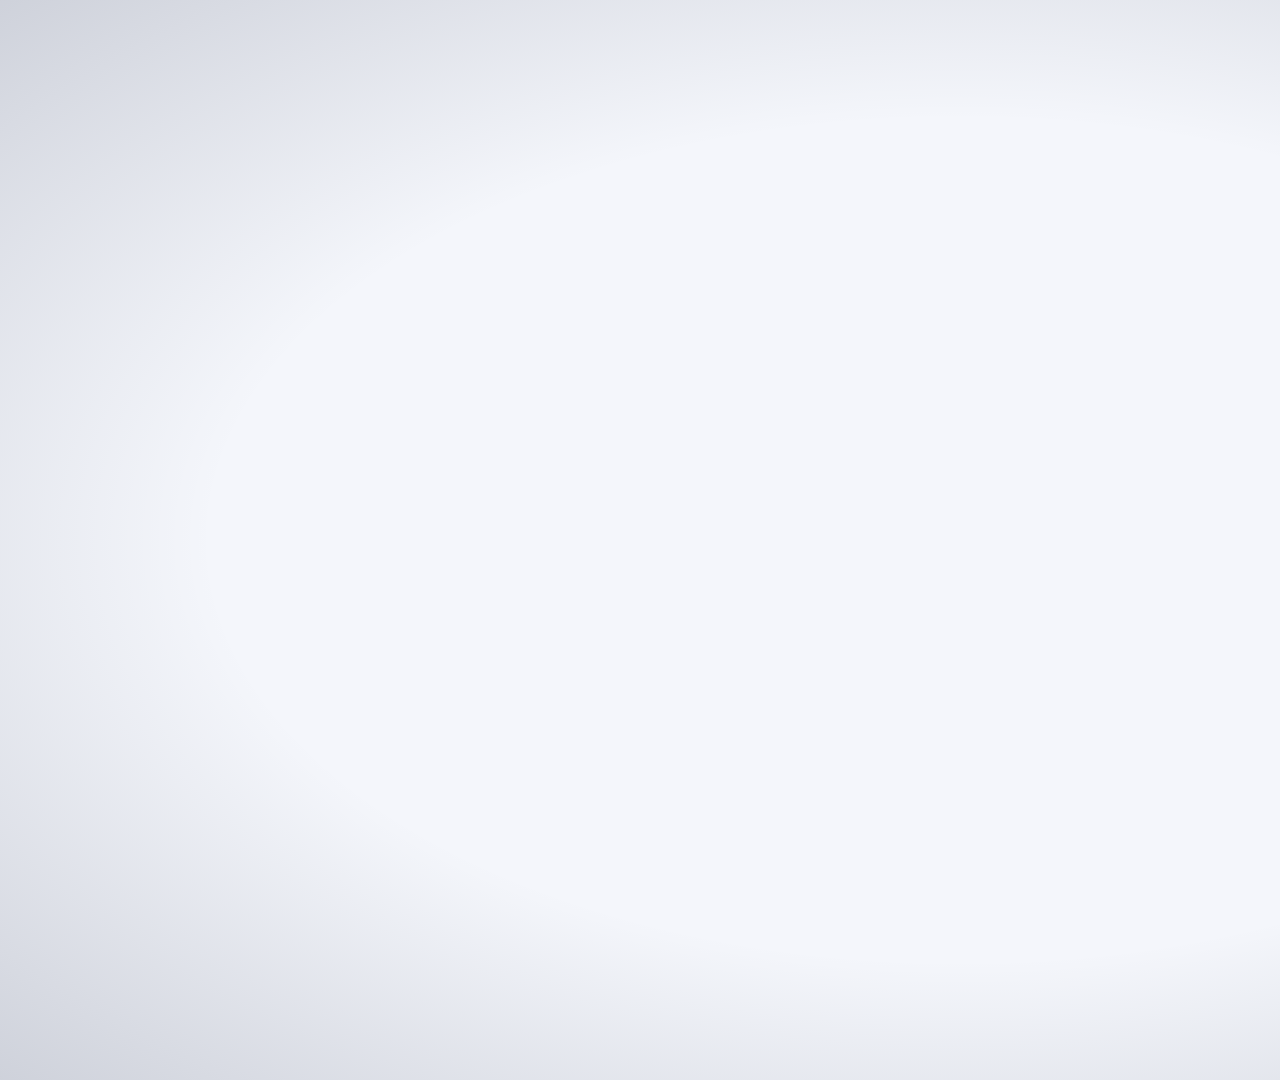
<file: motion-kit/index.html>
<!doctype html>
<html><head><meta charset="utf-8"><title>motion 16x9</title>
<link rel="stylesheet" href="engine/kit.css">
</head><body>
<div id="stage"></div>
<script src="config.js"></script>
<script src="beats.js"></script>
<script src="asr.js"></script>
<script src="engine/core.js"></script>
<script src="engine/fx.js"></script>
<script src="packs/explainer.js"></script>
<script src="packs/news.js"></script>
<script src="packs/tutorial.js"></script>
<script src="packs/product-ui.js"></script>
<script src="packs/vertical.js"></script>
<script src="packs/mascot.js"></script>
<script src="packs/web.js"></script>
<script src="packs/outro.js"></script>
<script src="packs/transition.js"></script>
<script src="scenes.js"></script>
</body></html>
</file>
<file: motion-kit/engine/kit.css>
/* motion-kit · 基础样式。颜色全部走主题变量，由 config.js 的 THEME 写入 :root */
@font-face{font-family:Inter;src:url(../a/fonts/inter-latin-400-normal.woff2) format('woff2');font-weight:400}
@font-face{font-family:Inter;src:url(../a/fonts/inter-latin-500-normal.woff2) format('woff2');font-weight:500}
@font-face{font-family:Inter;src:url(../a/fonts/inter-latin-600-normal.woff2) format('woff2');font-weight:600}
@font-face{font-family:Inter;src:url(../a/fonts/inter-latin-700-normal.woff2) format('woff2');font-weight:700}
@font-face{font-family:Inter;src:url(../a/fonts/inter-latin-800-normal.woff2) format('woff2');font-weight:800}
@font-face{font-family:'Noto Sans CJK SC';src:local('Noto Sans CJK SC'),local('NotoSansCJKsc-Regular'),url(../a/fonts/NotoSansSC.ttf);font-weight:100 900}
:root{--bg:#F4F5F8;--bg2:#E9EDF6;--ink:#101218;--sub:#5F6675;--accent:#2F6BFF;--accent2:#18C8FF;--hi:#FFD54A;--good:#18B26B;--bad:#F0445B;--card:#FFFFFF;--line:rgba(16,18,24,.10);--shadow:0 20px 60px rgba(30,50,110,.14),0 2px 6px rgba(0,0,0,.05)}
html,body{margin:0;background:#000;overflow:hidden}
*{box-sizing:border-box}
#stage{position:relative;width:1920px;height:1080px;overflow:hidden;background:var(--bg);
  font-family:Inter,'Noto Sans CJK SC','Noto Color Emoji',sans-serif;color:var(--ink);-webkit-font-smoothing:antialiased;font-feature-settings:"ss01","cv11"}
.scene{position:absolute;left:0;top:0;width:1920px;height:1080px;overflow:hidden;display:none}
.abs{position:absolute}
.cam{position:absolute;left:0;top:0;width:1920px;height:1080px}
.emoji{font-family:'Noto Color Emoji'}
.tab{font-variant-numeric:tabular-nums}
.cn{font-family:'Noto Sans CJK SC',Inter,sans-serif}

/* 卡片 / 胶囊 */
.card{position:absolute;background:var(--card);border-radius:28px;box-shadow:var(--shadow)}
.glass{background:rgba(255,255,255,.72);backdrop-filter:blur(18px)}
.pill{position:absolute;display:flex;align-items:center;gap:14px;background:var(--card);border-radius:999px;padding:14px 30px 14px 16px;box-shadow:var(--shadow);font:600 40px Inter,'Noto Sans CJK SC';white-space:nowrap;color:var(--ink)}
.pill .pi{width:60px;height:60px;border-radius:50%;display:flex;align-items:center;justify-content:center;font-size:32px;background:color-mix(in srgb,var(--accent) 12%,#fff)}

/* 动态文字 */
.kt{position:absolute;white-space:nowrap;line-height:1.18}
.kt .ch{display:inline-block;will-change:transform}
.kt .hi{position:relative;color:var(--accent)}
.kt .mk{position:absolute;left:-.08em;right:-.08em;bottom:.04em;height:.36em;background:var(--hi);opacity:.85;z-index:-1;transform-origin:0 50%;border-radius:.08em}

/* 流程节点 */
.fn{position:absolute;display:flex;flex-direction:column;align-items:center;gap:18px}
.fn .bx{display:flex;align-items:center;justify-content:center;background:var(--card);box-shadow:var(--shadow);border-radius:32px}
.fn .lb{font:700 40px Inter,'Noto Sans CJK SC';white-space:nowrap;color:var(--ink)}
.fn .sb{font:500 28px Inter,'Noto Sans CJK SC';white-space:nowrap;color:var(--sub);margin-top:-8px}

/* 对比 */
.cmp{position:absolute;border-radius:36px;padding:44px 48px;background:var(--card);box-shadow:var(--shadow);width:720px}
.cmp h3{margin:0 0 26px;font:800 52px Inter,'Noto Sans CJK SC';display:flex;align-items:center;gap:16px}
.cmp .it{display:flex;align-items:center;gap:18px;font:500 38px/1.3 Inter,'Noto Sans CJK SC';margin:18px 0}
.cmp .ic{flex:none;width:52px;height:52px;border-radius:50%;display:flex;align-items:center;justify-content:center}

/* 窗口（教程） */
.win{position:absolute;border-radius:22px;overflow:hidden;background:#fff;box-shadow:0 40px 100px -20px rgba(20,30,60,.35),0 0 0 1px rgba(0,0,0,.06)}
.win .bar{height:58px;background:#F1F2F5;display:flex;align-items:center;gap:12px;padding:0 22px;border-bottom:1px solid rgba(0,0,0,.06)}
.win .bar i{width:16px;height:16px;border-radius:50%;display:block}
.win .url{flex:1;margin:0 60px;height:36px;border-radius:18px;background:#fff;display:flex;align-items:center;justify-content:center;font:500 20px Inter;color:#555}
.win .body{position:absolute;left:0;right:0;top:58px;bottom:0;overflow:hidden}
.win .body img{width:100%;display:block}
.code{position:absolute;border-radius:24px;background:#0F1424;color:#D8E1F5;padding:40px 48px;font:500 42px/1.55 'JetBrains Mono','DejaVu Sans Mono',monospace;box-shadow:0 30px 80px -20px rgba(0,0,0,.5);white-space:pre}
.code .ln{color:#4B587A;display:inline-block;width:2.2em}
.code .k{color:#C792EA}.code .s{color:#C3E88D}.code .c{color:#5F6E94;font-style:italic}.code .n{color:#F78C6C}.code .f{color:#82AAFF}
.caret{display:inline-block;width:.55em;height:1.05em;vertical-align:-.15em;background:currentColor;margin-left:2px}

/* 资讯 */
.news{position:absolute;border-radius:32px;overflow:hidden;background:var(--card);box-shadow:var(--shadow)}
.news .src{display:flex;align-items:center;gap:14px;font:600 28px Inter,'Noto Sans CJK SC';color:var(--sub)}
.news .hd{font:800 58px/1.25 Inter,'Noto Sans CJK SC';color:var(--ink);margin-top:18px}
.tag{display:inline-flex;align-items:center;gap:10px;padding:8px 20px;border-radius:999px;background:var(--bad);color:#fff;font:800 26px Inter,'Noto Sans CJK SC';letter-spacing:2px}
.post{position:absolute;border-radius:30px;background:var(--card);box-shadow:var(--shadow);padding:36px 42px;width:860px}
.post .who{display:flex;align-items:center;gap:18px}
.post .av{width:76px;height:76px;border-radius:50%;background:var(--bg2) center/cover}
.post .nm{font:700 32px Inter,'Noto Sans CJK SC'}.post .hd2{font:400 26px Inter;color:var(--sub)}
.post .tx{font:500 40px/1.45 Inter,'Noto Sans CJK SC';margin-top:22px}
</file>
